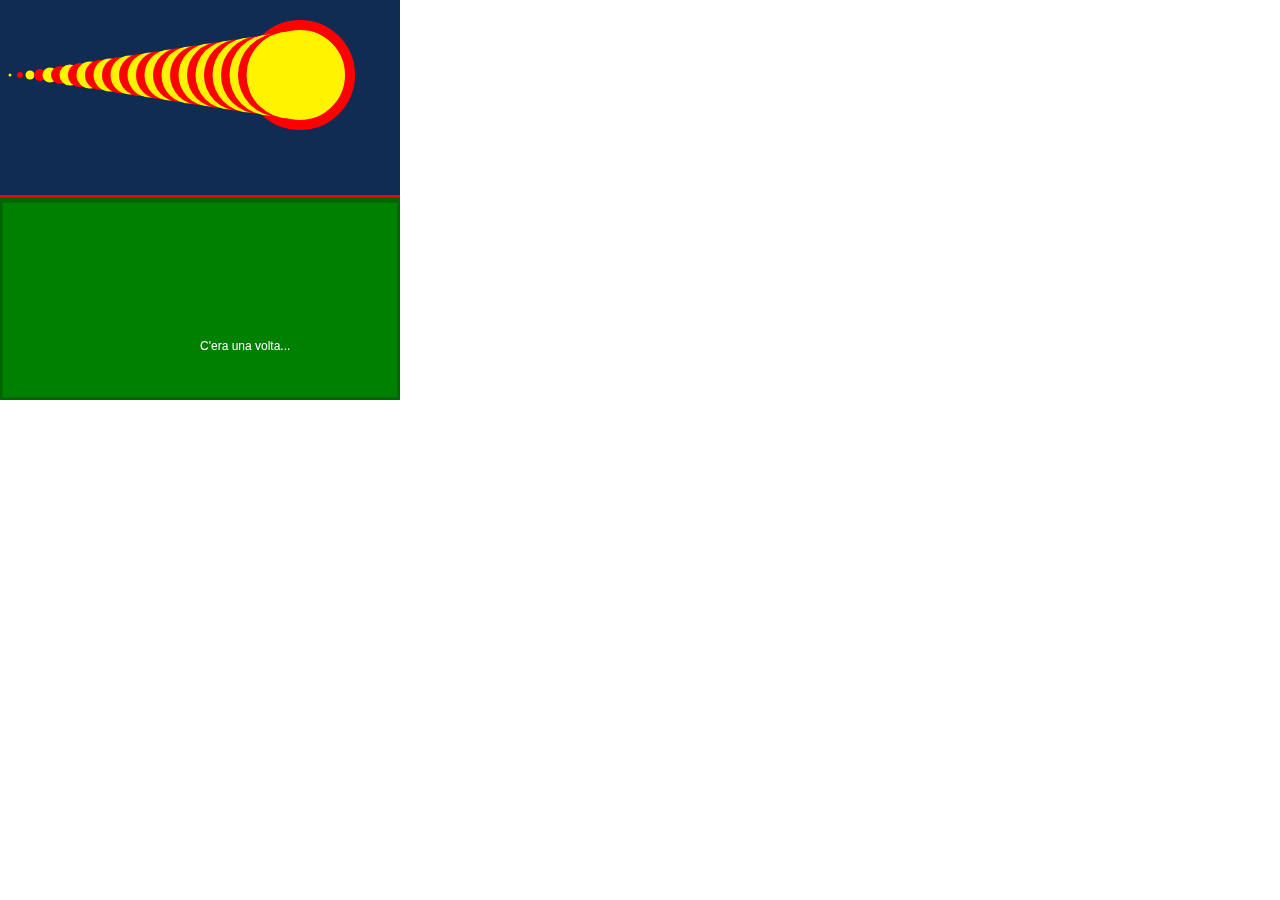
<file: secondop5/index.html>
<!DOCTYPE html>
<html lang="en">
  <head>
    <meta charset="utf-8" />
    <meta name="viewport" content="width=device-width, initial-scale=1.0">

    <title>Sketch</title>

    <link rel="stylesheet" type="text/css" href="style.css">

    <script src="libraries/p5.min.js"></script>
    <script src="libraries/p5.sound.min.js"></script>
  </head>

  <body>
    <script src="sketch.js"></script>
  </body>
</html>
</file>
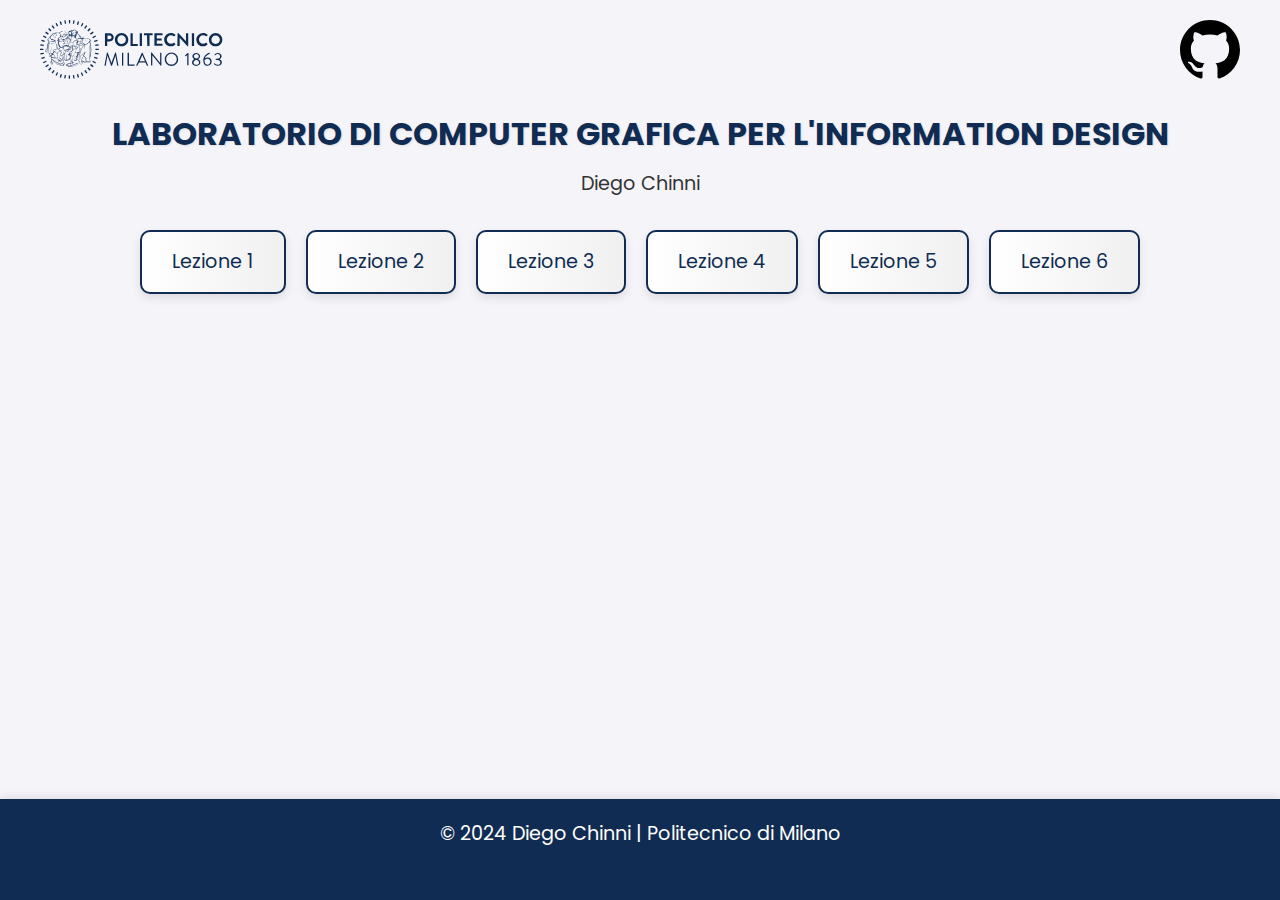
<file: static/index.html>
<!DOCTYPE html>
<html lang="it">
<head>
    <meta charset="UTF-8">
    <meta name="viewport" content="width=device-width, initial-scale=1">
    <meta name="description" content="Pagina personale di Diego Chinni per il Laboratorio di Computer Grafica al Politecnico di Milano">
    <title>Diego Chinni: Laboratorio di Computer Grafica</title>

    <!-- Collegamento al foglio di stile -->
    <link href="https://fonts.googleapis.com/css2?family=Poppins:wght@400;700&display=swap" rel="stylesheet">
    <link rel="stylesheet" href="css/style.css">

    <!-- Collegamento ai font e icone di GitHub -->
    <link rel="stylesheet" href="https://cdnjs.cloudflare.com/ajax/libs/font-awesome/6.0.0-beta3/css/all.min.css">
</head>
<body>

    <header id="home">
        <div class="logo-container">
            <img src="images/logo-politecnico.svg" alt="Logo Politecnico di Milano" class="polimi-logo">
        </div>
        <a href="https://github.com/DChinni8/indice-ICG2425" target="_blank" class="github-link" aria-label="Vai al mio GitHub">
            <img src="images/logo-github.svg" alt="Logo GitHub" class="github-logo">
        </a>
    </header>
    

    <!-- Contenuto principale -->
    <main>
        <h2>LABORATORIO DI COMPUTER GRAFICA PER L'INFORMATION DESIGN</h2>
        <p>Diego Chinni</p>

        <!-- Lezioni con ancoraggi -->
        <section id="lezioni">
            <ul class="lezioni">
                <li><a href="lezione1.html" title="Vai alla lezione 1">Lezione 1</a></li>
                <li><a href="lezione2/index.html" title="Vai alla lezione 2">Lezione 2</a></li>
                <li><a href="lezione3.html" title="Vai alla lezione 3">Lezione 3</a></li>
                <li><a href="lezione4.html" title="Vai alla lezione 4">Lezione 4</a></li>
                <li><a href="lezione5.html" title="Vai alla lezione 5">Lezione 5</a></li>
                <li><a href="lezione6.html" title="Vai alla lezione 6">Lezione 6</a></li>
            </ul>
        </section>
    </main>

    <!-- Footer -->
    <footer>
        <p>&copy; 2024 Diego Chinni | Politecnico di Milano</p>
    </footer>

    <!-- Collegamento allo script JS opzionale -->
    <script type="static/text/javascript" src="script.js"></script>
</body>
</html>
</file>
<file: secondop5/style.css>
html, body {
  margin: 0;
  padding: 0;
}

canvas {
  display: block;
}
</file>
<file: static/css/style.css>
/* Reset e box-sizing */
* {
    margin: 0;
    padding: 0;
    box-sizing: border-box;
}

/* Imposta la tipografia e i colori */
body {
    font-family: 'Poppins', sans-serif;
    background-color: #f4f4f9;
    color: #333;
    line-height: 1.6;
    display: flex;
    flex-direction: column;
    align-items: center;
    min-height: 100vh;
    padding: 20px;
}

/* Stile per header */
header {
    width: 100%;
    display: flex;
    justify-content: space-between; /* Posiziona i loghi agli estremi opposti */
    align-items: center;
    padding: 20px; /* Padding di 20px sopra e sui lati */
}

/* Stile per logo del Politecnico e GitHub */
.polimi-logo {
    height: 60px;
    margin-left: 20px; /* Margine sinistro per distanziare dal bordo */
}

.github-logo {
    height: 60px;
    margin-right: 20px; /* Margine destro per distanziare dal bordo */
}

/* Aggiungi una classe per la corretta posizione */
.github-link {
    margin-left: auto; /* Fa sì che il logo GitHub vada tutto a destra */
}


/* Stile per il titolo del corso */
h2 {
    font-size: 2rem;
    color: #102C53;
    margin-bottom: 10px;
    text-align: center;
    font-weight: 700;
    text-shadow: 1px 1px 2px rgba(0, 0, 0, 0.1);
}

/* Stile per il nome */
p {
    font-size: 1.2rem;
    color: #333;
    margin-bottom: 30px;
    text-align: center;
}

/* Stile per il contenuto principale */
main {
    width: 100%;
    display: flex;
    flex-direction: column;
    align-items: center;
}

/* Stile per i link delle lezioni */
ul.lezioni {
    display: flex;
    justify-content: center;
    align-items: center;
    gap: 20px;
    list-style: none;
    flex-wrap: wrap;
}

ul.lezioni li {
    display: flex;
    justify-content: center;
    align-items: center;
}

ul.lezioni li a {
    text-decoration: none;
    color: #102C53;
    font-size: 1.2rem;
    padding: 15px 30px;
    border: 2px solid #102C53;
    border-radius: 10px;
    transition: background-color 0.3s ease, color 0.3s ease, transform 0.3s ease;
    background: linear-gradient(to right, #ffffff, #f0f0f0);
    box-shadow: 0 4px 10px rgba(0, 0, 0, 0.1);
}

/* Effetto hover sui link */
ul.lezioni li a:hover {
    background: linear-gradient(to right, #102C53, #102C53);
    color: #fff;
    transform: translateY(-3px);
}

/* Stile per il footer */
footer {
    margin-top: auto;
    text-align: center;
    padding: 20px 0;
    background-color: #102C53;
    color: white;
    width: 100%;
    font-size: 0.9rem;
    box-shadow: 0 -2px 10px rgba(0, 0, 0, 0.1);
}

footer p {
    color: #fff;
}

body {
    padding: 0;
}

/* Responsività per schermi piccoli */
@media (max-width: 768px) {
    h2 {
        font-size: 1.5rem;
    }

    ul.lezioni {
        flex-direction: column;
        padding: 10px;
    }

    ul.lezioni li {
        width: 100%;
    }

    ul.lezioni li a {
        width: 100%;
        margin-bottom: 10px;
        padding: 15px;
    }

    .polimi-logo, .github-logo {
        height: 50px;
    }
}
</file>
